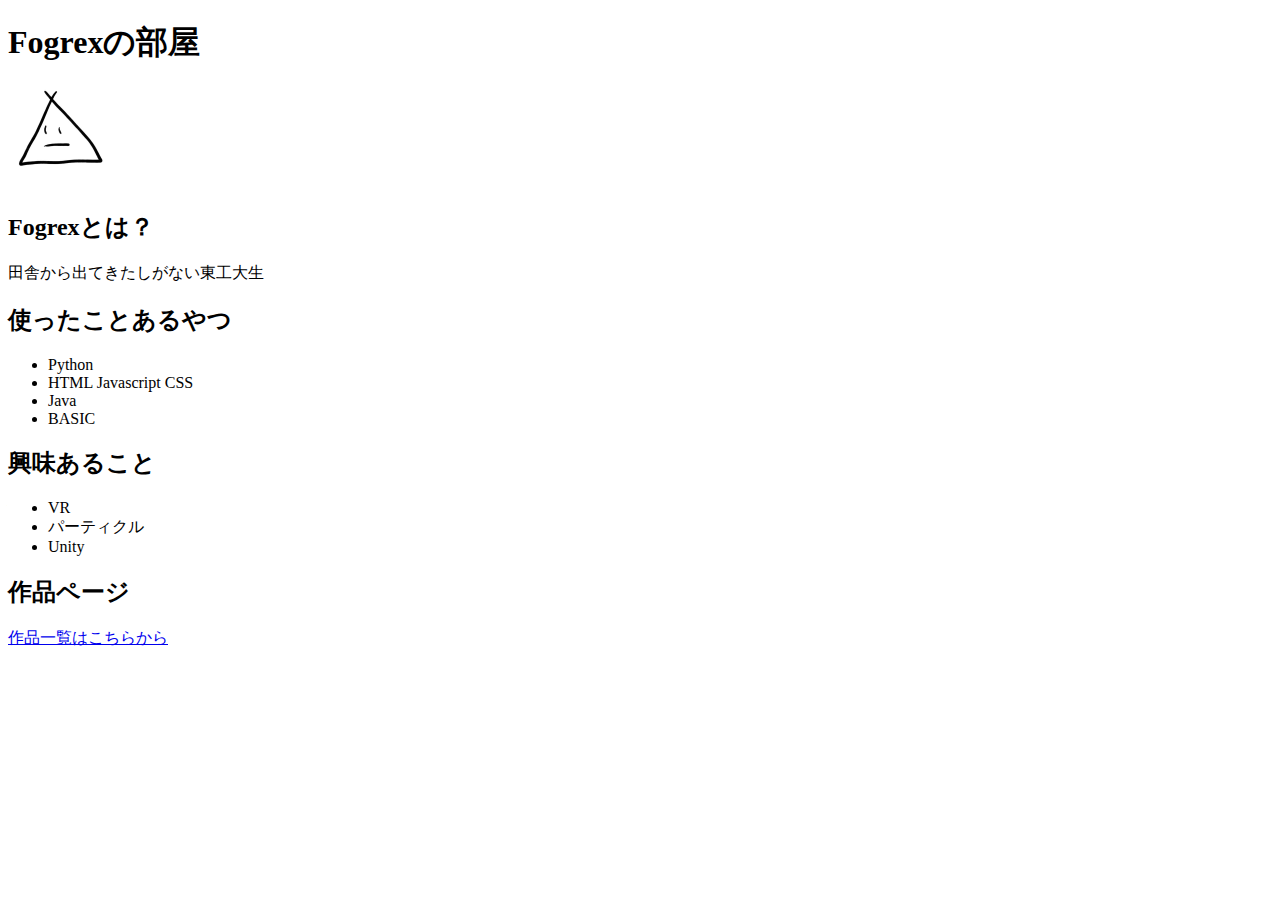
<file: index.html>
<!DOCTYPE html>
<html lang="ja">
<head>
    <meta charset="UTF-8">
    <link rel="stylesheet" href="./css/main.css">
    <title>Fogrexの自己紹介</title>
</head>
<body>
    <h1>Fogrexの部屋</h1>
    <img src="./img/icon.jpg" alt="icon" id="icon" />
    <h2>Fogrexとは？</h2>
    <p>
        田舎から出てきたしがない東工大生
    </p>
    <h2>使ったことあるやつ</h2>
    <p>
        <ul>
            <li>Python</li>
            <li>HTML Javascript CSS</li>
            <li>Java</li>
            <li>BASIC</li>
        </ul>
    </p>
    <h2>興味あること</h2>
    <p>
        <ul>
            <li>VR</li>
            <li>パーティクル</li>
            <li>Unity</li>
        </ul>
    </p>
    <h2>作品ページ</h2>
    <a href="./works/index.html">作品一覧はこちらから</a>
</body>
</html>
</file>
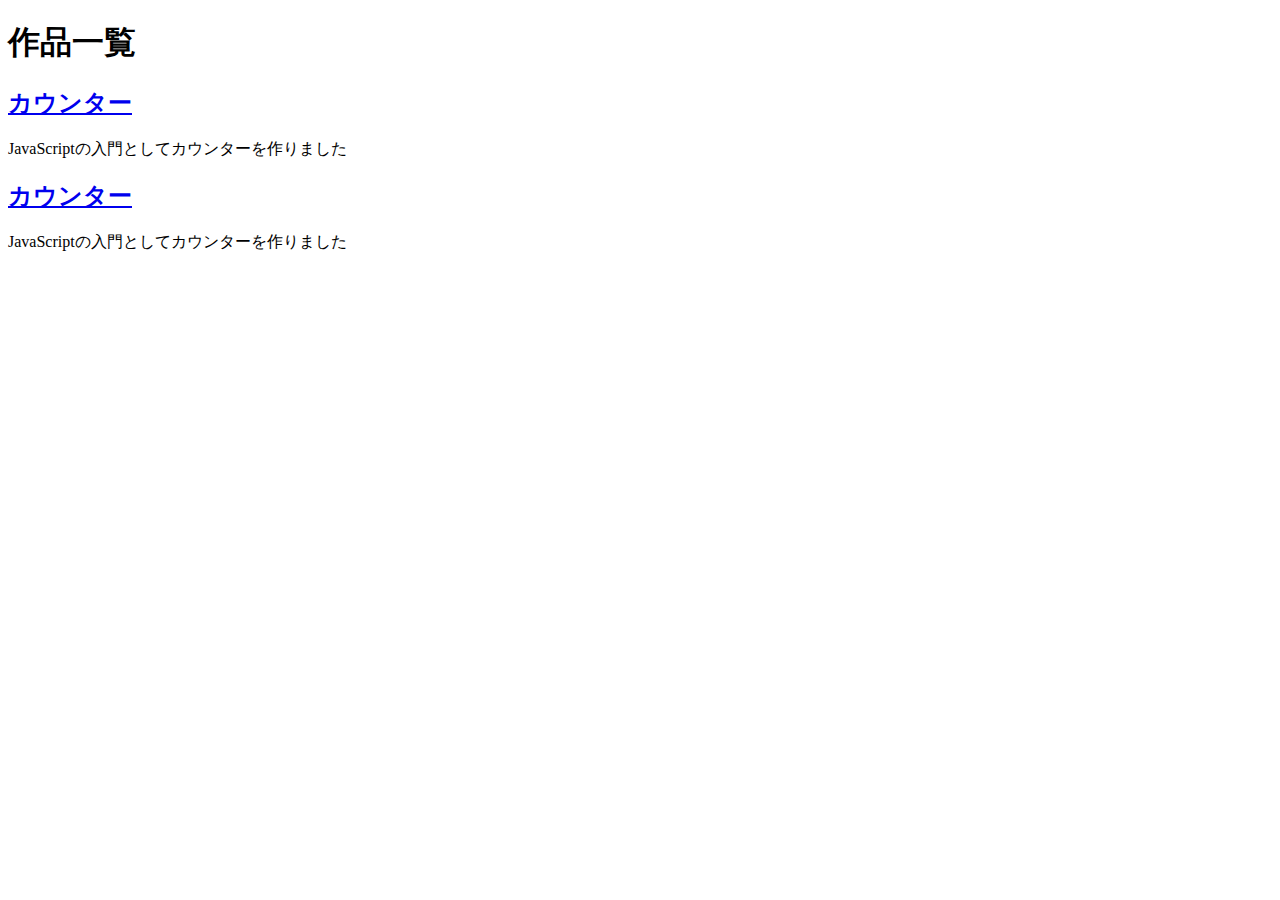
<file: works/index.html>
<!DOCTYPE html>
<html lang="ja">
<head>
  <meta charset="UTF-8">
  <title>Fogrexの作品部屋</title>
</head>
<body>
  <h1>作品一覧</h1>

  <div>
    <h2><a href="./counter/counter.html">カウンター</a></h2>
    <p>JavaScriptの入門としてカウンターを作りました</p>
  </div>
  <div>
      <h2><a href="./stopwatch/main.html">カウンター</a></h2>
      <p>JavaScriptの入門としてカウンターを作りました</p>
    </div>
</body>
</html>
</file>
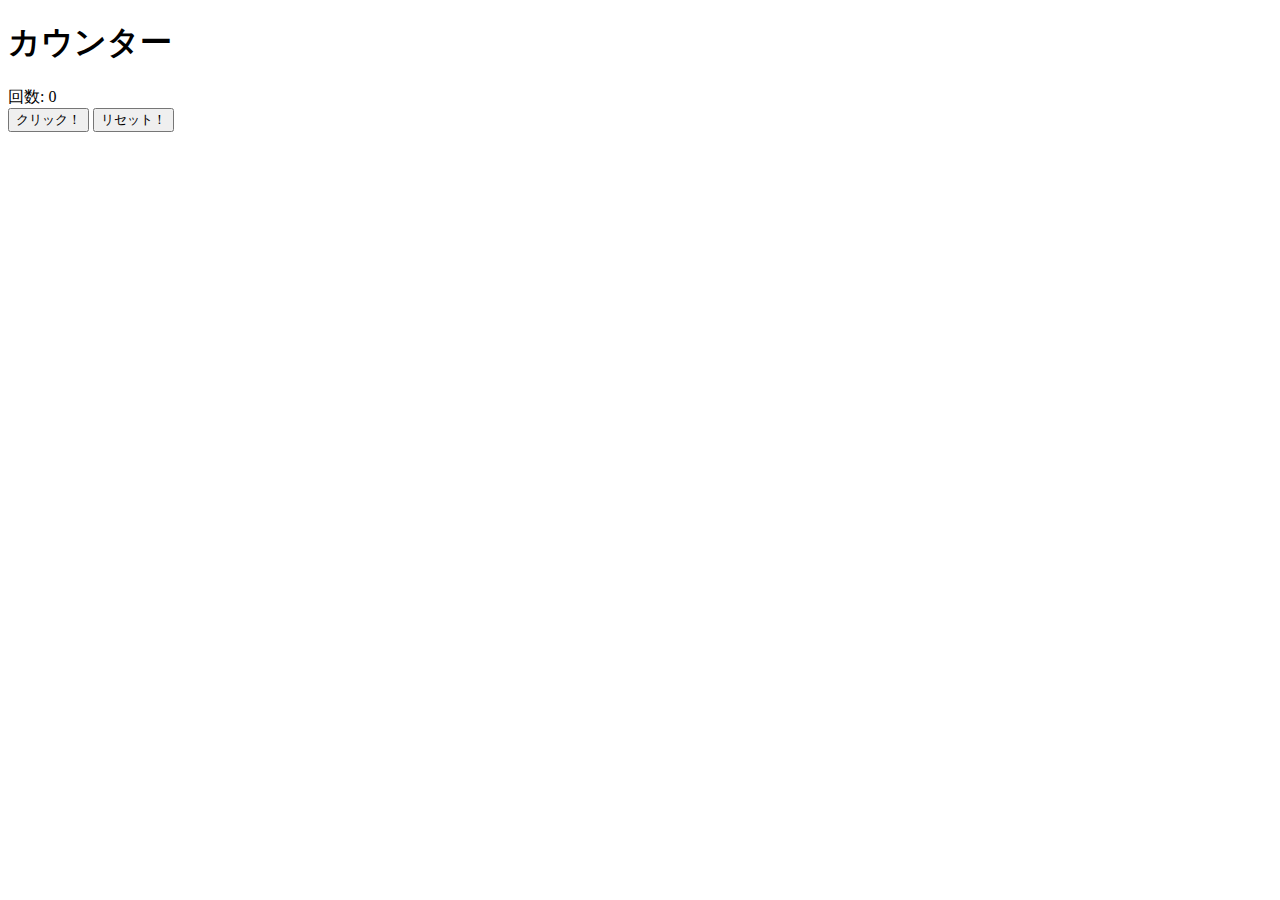
<file: works/counter/counter.html>
<!DOCTYPE html>
<html lang="ja">
    <head>
        <meta charset="UTF-8">
        <script src="./js/counter.js"></script>
        <title>カウンター</title>
    </head>
    <body>
        <h1>カウンター</h1>
        <div id="count">回数: 0</div>
        <button onclick="countUp();">クリック！</button>
        <button onclick="countReset();">リセット！</button>
    </body>
</html>
</file>
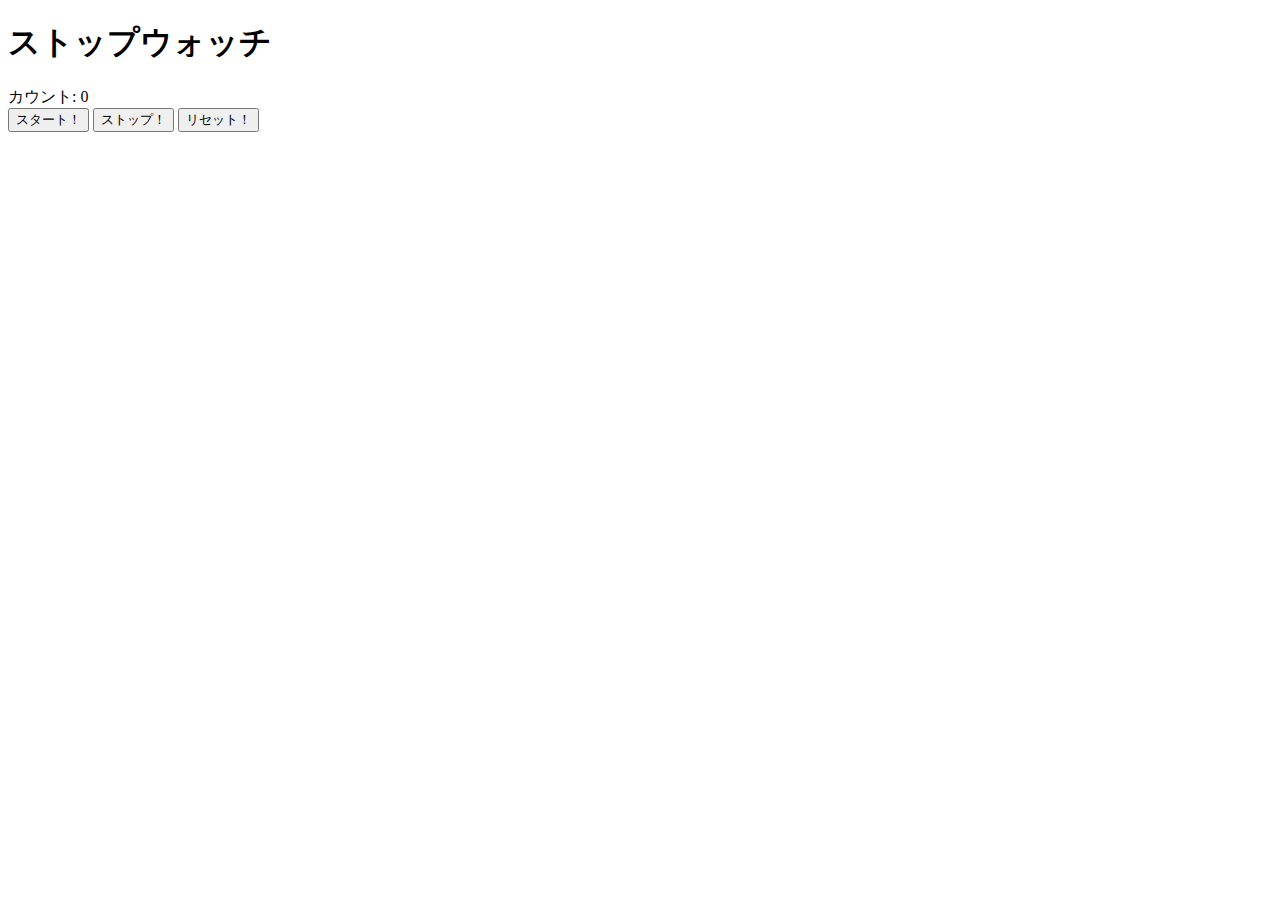
<file: works/stopwatch/main.html>
<!DOCTYPE html>
<html lang="ja">
    <head>
        <meta charset="UTF-8">
        <script src="./js/main.js"></script>
        <title>ストップウォッチ</title>
    </head>
    <body>
        <h1>ストップウォッチ</h1>
        <div id="count">カウント: 0</div>
        <button onclick="countUp();">スタート！</button>
        <button onclick="countStop();">ストップ！</button>
        <button onclick="countReset();">リセット！</button>
    </body>
</html>
</file>
<file: css/main.css>
#icon{
    width: 100px;
}
</file>
